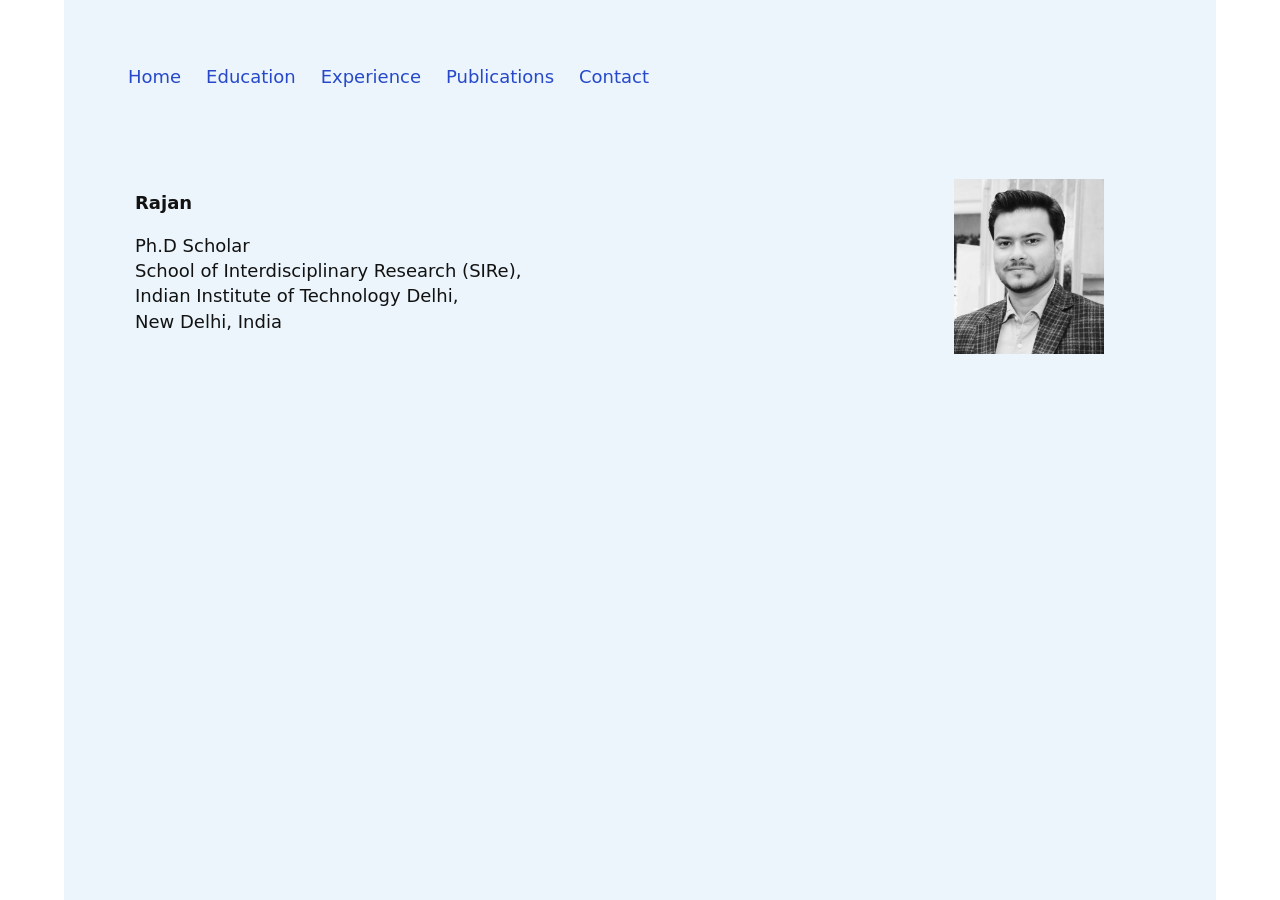
<file: index.html>
<!DOCTYPE html>
<html lang="en">

  <head>

    <meta charset="utf-8">
    <meta name="viewport" content="width=device-width,initial-scale=1">

    <title> Rajan</title>
    <meta name="description" content="Site description">
    
    <link rel="stylesheet" href="style.css">
    
  </head>

  <body style="background-color:white;">
    
    <header>
      <nav>
	<a href="#home">Home</a>
	<a href="#education">Education</a>
	<a href="#experience">Experience</a>
	<a href="#publications">Publications</a>
	<a href="#contact">Contact</a>
      </nav>
    </header>
    
    <main>

      <section id="home"> 
        <div class="row">
		<div class="profile_text">        
			<p>
			<h1>Rajan</h1>
			Ph.D Scholar <br> School of Interdisciplinary Research (SIRe),
			<br>Indian Institute of Technology Delhi, <br>New Delhi, India<br>
			</p>
        	</div>

		<div class="profile_photo"> <img src="img/profile.jpg" width="150" height="150"></div>
	</div>
	
	<div class="row">
	<p></p>
	</div>


      </section>
      
      <section id="education">
	
        <h1>Education</h1>

	<hr>

	<div class="row">
		<div class="logo">
			<img src="img/iit-d_logo.svg.png" width="60" height="60">
		</div>
		<div class="column">
			<p>
			<b>PhD Interdisciplinary Research</b> 
			<br>Indian Institute of Technology Delhi, India
			<br>Jul 2024 - Present
			</p>
		</div>
	</div>

	<hr>

	<div class="row">
		<div class="logo">
			<img src="img/du_logo.png" width="60" height="60">
		</div>
		<div class="column">
			<p>
			<b>MSc Zoology</b> 
			<br>University of Delhi, India
			<br> Aug 2019 - Jul 2021
			<ul>
			<li>Dissertation: Genomic heterogeneity in Mycobacterium canettii and the emergence of Mycobacterium tuberculosis complex.</li>
			</ul>
			</p>
		</div>
	</div>

	<hr>

	<div class="row">
		<div class="logo">
			<img src="img/du_logo.png" width="60" height="60">
		</div>
		<div class="column">
			<p>
			<b>BSc Life Science</b> 
			<br>University of Delhi, India
			<br>Jul 2016 - Jun 2019
			</p>
		</div>
	</div>

	</section>

        <section id="experience">

	<h1>Experience</h1>

	<hr>

	<div class="row">
		<div class="logo">
			<img src="img/iit-d_logo.svg.png" width="60" height="60">
		</div>
		<div class="column">
			<p>
			<b>Data Analyst</b>
			<br>Indian Institute of Technology Delhi, India <br>May 2023 - Mar 2024 (11 Months)<br>
			<ul>
			<li>Established pipelines for somatic and germline variant calling using exome sequencing data.</li>
			<li>Analyzed ECG and PPG signal data from smartwatches for machine learning applications.</li>
			</ul>
			</p>
		</div>
	</div>  
      
	<hr>

	<div class="row">
		<div class="logo">
			<img src="img/igib_logo.png" width="60" height="60">
		</div>
		<div class="column">
			<p>
			<b>Project Associate - I</b>
			<br>CSIR-Institute of genomics and Integrative Biology, India<br> Dec 2021 - Mar 2023 (1 Year 4 Months)<br>
			<ul>
			<li>Developed k-mer based method, leveraging machine learning algorithms, 
				to identify and classify SARS-CoV-2 variants of concern (VOCs) from whole genome sequencing data.</li>
			</ul>
			</p>
		</div>
	</div>

	<hr>

	<div class="row">
		<div class="logo">
			<img src="img/du_logo.png" width="60" height="60">
		</div>
		<div class="column">
			<p>
			<b>Project Trainee</b>
			<br>Department of Zoology, University of Delhi, India<br>Aug 2021 - Nov 2021 (4 Months)<br>
			<ul>
			<li>Analyzed antimicrobial resistance (AMR) patterns across various Mycobacterium species through comparative genomics approach.</li>
			</ul>
			</p>
		</div>
	</div>

        </section>

	<section id="publications">

	<h1>Publications</h1>
	<hr>
	<p>
	<ol>
	<li>Birla, M., <b>Rajan</b>, Roy, P. G., Gupta, I., & Malik, P. S. (2024). 
	Integrating AI-driven Wearable Technology in Oncology Decision Making: A Narrative Review. 
	Oncology. <a href="https://doi.org/10.1159/000540494">https://doi.org/10.1159/000540494</a></li>
	<br>
	<li>Rawat, A., <b>Rajan</b>, Malhi, H. K., & Chaudhary, K. (2023). Artificial intelligence using 
	multiomics/genetic tools and application in liver disease. 
	In Artificial Intelligence, Machine Learning, and Deep Learning in Precision Medicine in Liver Diseases (pp. 109–131). Elsevier. 
	<a href="https://doi.org/10.1016/b978-0-323-99136-0.00015-5">https://doi.org/10.1016/b978-0-323-99136-0.00015-5</a></li>
	<br>
	<li>Sharma, V., Singh, A., Gaur, M., Rawat, D., Yadav, A., <b>Rajan</b>, Kumar, C., Varma-Basil, M., Lohiya, S., Khanna, V., 
	Khanna, A., Chaudhry, A., Singh, Y., & Misra, R. (2022). Evaluating the efficacy of stool sample on Xpert MTB/RIF Ultra and 
	its comparison with other sample types by meta-analysis for TB Diagnostics. European Journal of Clinical Microbiology 
	& Infectious Diseases. <a href="https://doi.org/10.1007/s10096-022-04449-w">https://doi.org/10.1007/s10096-022-04449-w</a></li>
	</ol>
	</p>
      </section>

        <section id="contact">

	<h1>Contact</h1>

	<hr>
	<p>
	Email: <a href = "mailto:rajanbit.email@gmail.com">rajanbit.email@gmail.com</a><br>
	<br>
	Social Profiles:
        <a href="https://www.linkedin.com/in/rajanbit">LinkedIn</a>
	<a href="https://github.com/rajanbit">GitHub</a><br> 
	<br>
	Research Profiles:
	<a href="https://scholar.google.com/citations?user=BkU-QAwAAAAJ&hl=en">Google Scholar</a>
	</p>
      </section>

  </body>
</html>
</file>
<file: style.css>
* { margin: 0; padding: 0; box-sizing: border-box;
  
  /* Color scheme */
  
  --textcolor: #121212;
  --bgcolor: #ebf5fb;
  --highlight: #2749c9;

}

@media (prefers-color-scheme: dark) {
  * {
    --textcolor: #dadada;
    --bgcolor: #141414;
    --highlight: #ffc400;
  }
}

.logo {
  float: left;
  width: 10%;
  padding: 5px;
}
.profile_photo{
  float: left;
  width: 20%;
  padding: 7px;
}
.profile_text{
  float: left;
  width: 80%;
  padding: 7px;
}
.column {
  float: left;
  width: 90%;
  padding: 5px;
}

/* Clearfix (clear floats) */
.row::after {
  content: "";
  clear: both;
  display: table;
}

body {
  font-size: 18px;
  font-family: system-ui, sans-serif;
  line-height: 1.4;
  color: var(--textcolor);
  background: var(--bgcolor);
  position: relative;
  max-width: 64em;  /* remove this for a full-width layout */
  margin: 0 auto;  /* centers the layout */
}

/* ------- Sections ------- */

section {
  padding: calc(6em + 5vw) 5vw 8vw 5vw;
  /* ! Everything below is needed ! */
  display: none;
  position: absolute;
  top: 0;
  min-height: 100vh;
  width: 100%;
  background: var(--bgcolor);
}

section:target { /* Show section */
  display: block;
}

section#home { /* Show #home by default */
  display: block;
}

/* ------- Header ------- */

header {
  padding: 5vw 5vw 0 5vw;
  display: flex;
  flex-wrap: wrap;
  position: absolute;
  width: 100%;
  z-index: 2;
}

header h1 {
  font-size: 1em;
  flex: 1; /* pushes nav to the right */
  white-space: nowrap;
  padding: 0 5vw .5em 0;
}

nav a:not(:last-of-type) {
  margin-right: 1.5vw;
}

/* ------- General ------- */

a {
  text-decoration: none;
  color: var(--highlight);
}

a:hover {
  border-bottom: 1px solid;
}

section h1 {
  font-size: 1em;
  margin: 0 0 1em 0;
}

h2, h3, h4 {
  font-size: 1em;
  font-weight: 600;
  margin: 1.6em 0 .6em 0;
}

p, ul, ol, article {
 text-align: justify;
 text-justify: inter-word;
  margin-bottom: .6em;
}

ul {
  list-style-type: none;
}

ul li::marker {
  content: "\2022   ";
}

li {
  margin-bottom: .2em;
}

ul, ol {
  padding-left: 2ch;
}

b, strong {
  font-weight: 600;
}

small {
  font-size: .85em;
}

hr {
  height: 1px;
  border: 0;
  background: currentColor;
  opacity: .1;
  margin: 1.2em 0;
}

abbr {
  text-decoration: none;
}

abbr[title]:hover {
  opacity: .7;
  cursor: help;
}

blockquote {
  padding-left: 2ch;
  opacity: .7;
  margin-bottom: .6em;
  position: relative;
}

blockquote:before {
  content: "";
  position:absolute;
  left: 0;
  top: .3em;
  bottom: .3em;
  background: currentColor;
  width: 1px;
  opacity: .2;
}

img, svg, video, audio {
  display: block;
  max-width: 100%;
  height: auto;
  fill: currentColor;
}
  
code, textarea {
  font-family: ui-monospace, SF Mono, Menlo, Monaco, Andale Mono, monospace;
  font-size: 1em;
  opacity: .7;
}

a code {
  opacity:1;
}

pre, textarea { /* for code samples */
  font-size: .9em;
  color: inherit;
  line-height:inherit;
  padding:.6em .9em;
  margin: .8em 0 1em 0;
  position: relative;
  display: block;
  width: 100%;
  white-space: pre;
  border:0;
  border-radius: 4px;
  background:rgba(255,255,100,.075);
  box-shadow: inset 1px 1px 0 rgba(0,0,0,.2), inset -1px -1px 0 rgba(0,0,0,.04) ;
}

/* Inline footnotes */

label {
  cursor: pointer;
  vertical-align: super;
  line-height: 1;
  font-size: .75em;
  padding-left: .1em;
}

label:hover {
  color: var(--highlight);
}

label:before {content:"[";}
label:after {content:"]";}

label + input,
label + input + small {
  display: none;
}

input:checked + small {
  display: block;
  padding: .8em 0 1em 2.5vw;;
}

/* Figures */

figure {
  margin: 2em 0 1.5em 0;
}

figure figcaption {
  margin: 0.8em 0 0 0;
  font-size: .85em;
  opacity: .7;
}

/* Responsive video embeds */

figure.video {
  position: relative;
  padding-bottom: 56.25%; /* 16:9 */
  height: 0;
  overflow: hidden;
}

figure.video iframe, figure.video object, figure.video embed {
  position: absolute;
  top: 0;
  left: 0;
  width: 100%;
  height: 100%;
  border: 0;
  visibility: hidden; /* so loading="lazy" should work? */
}

section:target iframe {
  visibility: visible;
}

/* External links */

a[href*="//"]:after { 
  font-weight: 300;
  font-size: .85em;
  content: "\2197"; /* top right arrow: ↗ */
  color: var(--textcolor);
  opacity: .25;
}

a[href*="//"]:hover:after {
  color: var(--highlight);
  opacity: 1;
}

/* File links */

a:before { 
  font-size: .7em;
  margin-right: .4em;
}

/* Add more filetypes here if you want */

a[href$=".pdf"]:before { content: "PDF"; }
a[href$=".txt"]:before { content: "TXT"; }
a[href$=".mp3"]:before { content: "MP3"; }
a[href$=".zip"]:before { content: "ZIP"; }
a[href$=".rar"]:before { content: "RAR"; }
a[href$=".jpeg"]:before,
a[href$=".jpg"]:before,
a[href$=".gif"]:before,
a[href$=".png"]:before { content: "IMG"; }

/* ------- News ------- */

article + article {
  margin-top: 4.5em;
}

article h2 {
  font-weight: 700;
  margin: 0 0 1em 0;
}

article time {
  margin-left: .6em;
  font-size: .8em;
  font-weight: 400;
  opacity: .7;
}

/* ------- Images Grid ------- */

.grid {
  display: grid;
  grid-gap: 5vmin;
  grid-template-columns: repeat(auto-fill, minmax(150px, 1fr)); /* 150px = minimum image size */
  grid-auto-flow: dense;
  padding: 2em 0;
}

.grid a {
  position: relative;
  border: 0;
}

.grid a:hover {
  transform: scale(.975);
}

/* For a square ratio */
.grid a:before {
  content: "";
  display: block;
  padding-top: 100%;
}

.grid a img {
  position: absolute;
  top: 0;
  width: 100%;
  height: 100%;
  object-fit: contain;
}

/* ------- Slideshow ------- */

.slides {
  position: fixed;
  top: 0;
  left: 0;
  right: 0;
  height: 100vh;
  overflow-y: scroll;
  scroll-snap-type: y mandatory;
}

.slides figure {
  height: 100vh;
  padding: 0 5vw;
  margin: 0;
  display: grid;
  place-items: center;
  align-content: center;
  scroll-snap-align: center;
}

.slides figure img {
  max-height: 88vh; /* Adjust if needed */
}

.slides figure.cover {
  padding: 0;
}

.slides figure.cover img {
  max-height: none;
  position: absolute;
  z-index: -1;
  width: 100vw;
  height: 100vh;
  object-fit: cover;
}

/* ------- Lightbox ------- */

.lightbox {
  display: none;
  color: var(--textcolor);
}

.lightbox:target {
  position: fixed;
  top: 0;
  right: 0;
  bottom: 0;
  left: 0;
  display: grid;
  place-items: center;
  align-content: center;
  background: var(--bgcolor);
  border: 0;
  z-index: 3;
}

.lightbox img {
  max-height: 100vh;
  z-index: 4;
}

.lightbox:target:before { /* Loading spinner */
  content:"";
  height: 2em;
  width: 2em;
  animation: spin .8s infinite linear;
  border: 1px solid;
  border-right-color: transparent;
  border-radius: 50%;
  display: block;
  position: absolute;
  transform: translateX(-50%);
  opacity: .25;
}

@keyframes spin {
  0% { transform: rotate(0deg); }
  100% { transform: rotate(360deg); }
}

.lightbox:target:after { /* × to close */
  content: "\00D7";
  position: fixed;
  font-size: 2em;
  font-weight: 200;
  line-height: 0;
  top: .75em;
  right: .5em;
  z-index: 4;
}

/* ------- Smaller screens ------- */

@media only screen and (max-width: 680px) {
  body { font-size: 16px; }
}

@media only screen and (max-width: 540px) {
  nav { width: 100%; } /* Fix for older webkit versions */
}

/* ------- Print ------- */

@media print {
  
  nav, .lightbox:target:after { display: none; }
  
  article, figure, img {
    page-break-inside: avoid;
    break-inside: avoid;
  }
  
  /* Inline footnotes */
  
  label + input + small { display: inline; }
  label + input + small:before { content: "["; }
  label + input + small:after { content: "]"; }
  
  /* Slides */
  
  .slides, .slides figure {
    position: relative;
    height: auto;
    padding: 0;
  }

  .slides figure img, .slides figure.cover img {
    max-height: auto;
    position: relative;
    z-index: 1;
    width: auto;
    height: 100vh;
    object-fit: contain;
  }
    
}
</file>
